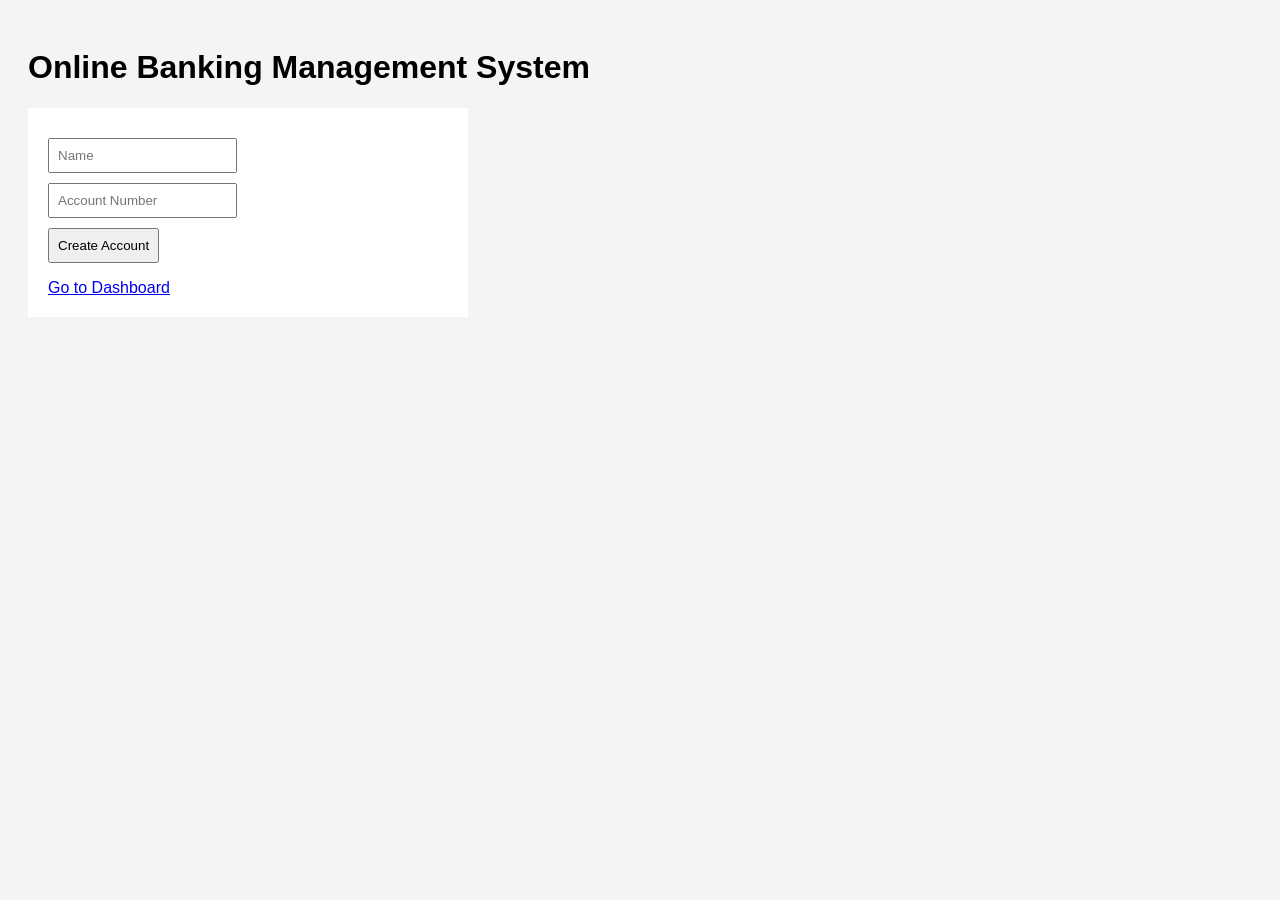
<file: index.html>
<!DOCTYPE html>
<html><head><title>Banking System</title>
<link rel="stylesheet" href="style.css"></head>
<body>
<h1>Online Banking Management System</h1>
<div class="card">
<input id="name" placeholder="Name">
<input id="acc" placeholder="Account Number">
<button onclick="createAccount()">Create Account</button>
<p id="msg"></p>
<a href="dashboard.html">Go to Dashboard</a>
</div>
<script src="script.js"></script>
</body></html>
</file>
<file: style.css>
body{font-family:Arial;padding:20px;background:#f4f4f4}
.card{background:white;padding:20px;max-width:400px}
input,button{display:block;margin:10px 0;padding:8px}
</file>
